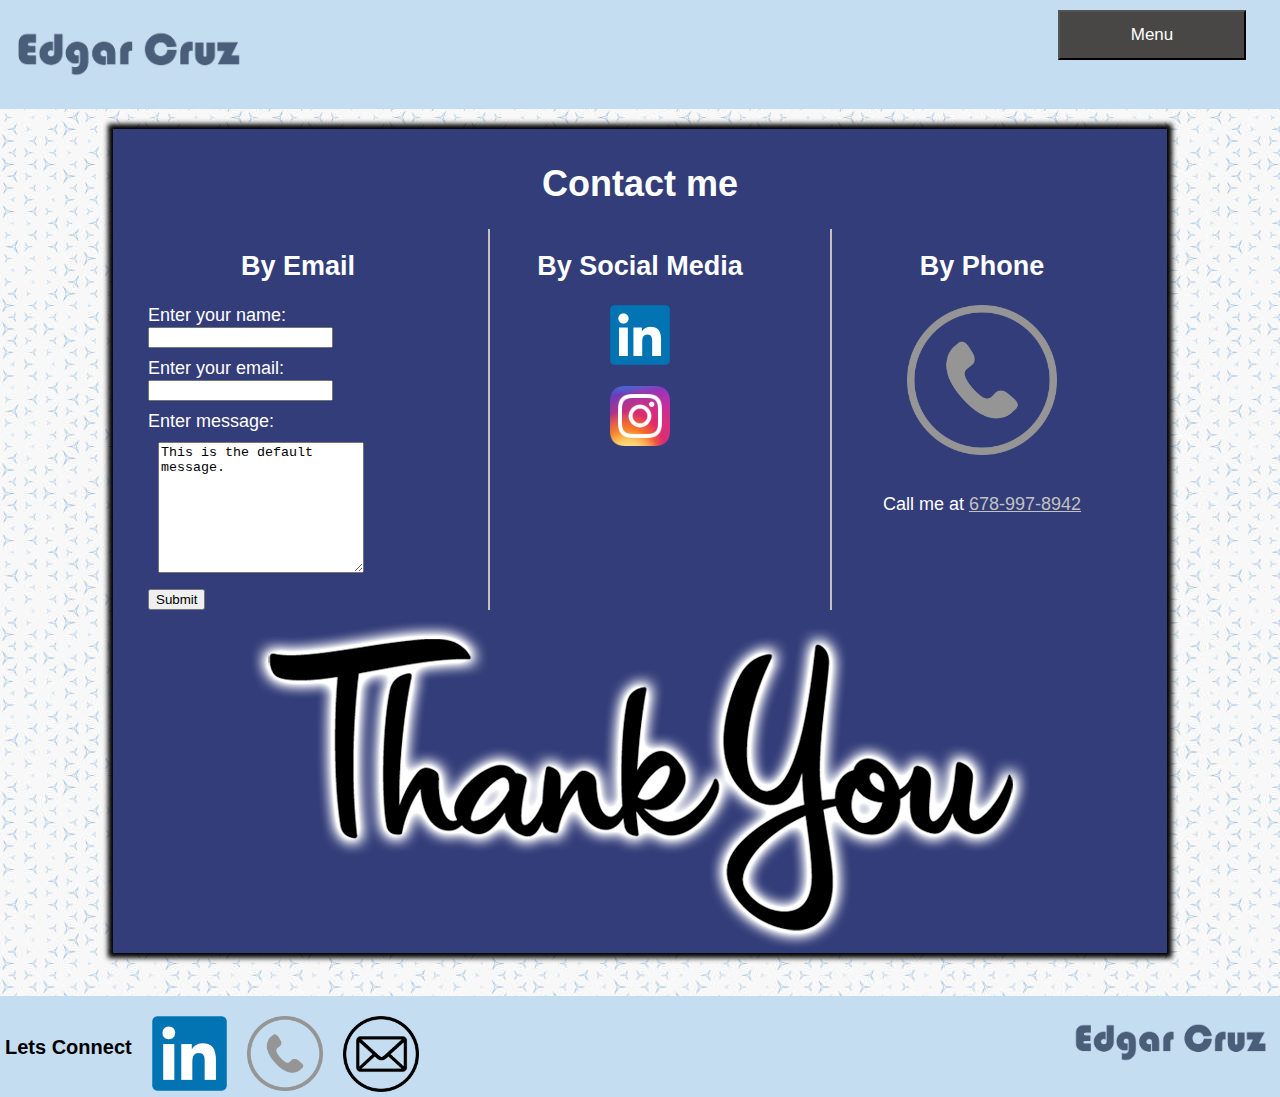
<file: contact info.html>
<!doctype html>
<html lang="en">
<head>
    <link href="styles.css" rel="stylesheet">
     <meta charset="utf-8">
    <script src="script.js" defer></script>
    <title>Edgar Cruz- Contact Info</title>
        <style>
    /*.navclose {
        display:none;
        }
    .navshow {
        display:block;
    } */
</style>
</head>

<body>
    <div>
    <header class="show">
        <a class="focus" href="home.html">
            <img src="images/edgar_cruz_logo.png" alt="Edgar Cruz Logo" class="logo">
        </a>
        <div class="menu">
        <div class="dropdown_cover">
        <button id="showme" class="btn focus">Menu</button>
        </div>
        <nav class="navclose" id="Nav">
            <ul>
                <li><a class="focus" href="home.html">Home</a></li>
                <li><a class="focus" href="about.html">Experience</a></li>
                <li><a class="focus" href="resume.html"> Resume </a></li>
                <li><a class="focus" href="hobbies.html"> Hobbies </a></li>
                <!--<li><a class="focus" href="contact%20info.html">Contact Info</a></li> -->
                
            </ul>
        </nav>
        </div>
    </header>
    </div>
    <main>
        <h1 style=text-align:center;>Contact me</h1>  
    <div class="flex">    
    
        <div class="Contact">
            <h2 style=text-align:center;>By Email</h2>
                <form>
                    <label for="Name">Enter your name:</label>
                    <input style=margin-bottom:10px; type="text" name="Name" id="Name" class="focus">
                    <br>
                    <label for="Email">Enter your email:</label>
                    <input class="focus" style=margin-bottom:10px; type="email" name="Email" id="Email"> 
                    <br>
                    <label for="message2" Class="Message focus">Enter message:</label>
                    <textarea class="focus" rows="5" cols="18" id="message2" style=height:125px;width:200px;margin:10px;>This is the default message.</textarea>
                    <br>
                    <button class="focus">Submit</button>
                </form>
        </div>    
       
        <div class="Socials Contact Line">
            <h2 style=text-align:center;>By Social Media</h2>
            <a href="https://www.linkedin.com/in/edgar-cruz-martinez-71450b292" class="LinLink focus"> 
                <img src=images/LinkedIn_logo.png alt="Clickable logo of Linkedin that goes to Edgar Cruz's profile" class="LinkedIn"> 
            </a>
            <br>
            <a href="#" class="focus LinLink">
            <img style=display:block;width:100%;margin-left:auto;margin-right:auto; src="images/Instagram_icon.png" alt="Clickable logo of Instagram that goes to Edgar Cruz's profile">
            </a>
        </div>
        <div class="Socials Contact Line Phone">
            <h2 style=text-align:center;>By Phone</h2> 
            <a style=display:block;width:50%;margin:auto; class="focus" href="tel:6789978924"> 
                <img style= display:block;width:100%;margin-left:auto;margin-right:auto;  src="images/phone.webp" alt="Logo of a telephone">
            </a>
            <br>
            <p style=text-align:center;>Call me at <a class="focus" href="tel:6789978924">678-997-8942</a></p>
        </div>
        
    </div>
    <!--<p style=text-align:center;font-size:20px;>Thank you for taking the time out of your day to look at my website. Hope you have a good day!</p> -->
    <img class="thanks" src="images/thankyou.png" alt="Text that says Thank You">
    </main>
    <br>
    <footer>
        <div class="F">
        <div class="footer">
            <h3 class="HeadF">Lets Connect</h3>
           <a href="https://www.linkedin.com/in/edgar-cruz-martinez-71450b292" class="FooterLink focus"> 
                <img src=images/LinkedIn_logo.png alt="Clickable logo of Linkedin that goes to Edgar Cruz's profile" class="Linkedin2"> 
            </a>
            <a href="tel:6789978924" class=" FooterLink focus">
            <img class="LogoF" src="images/phone.webp" alt="Logo link to Edgar's phone number">
            </a>
            <a href="mailto:edgarcm177@gmail.com" class=" FooterLink focus">
            <img class="LogoF" src=images/email.webp alt="Logo link to Edgar's phone number">
            </a>
        </div>
         <div>
             <a class="focus" href="home.html">
             <img class="Foot logo" src="images/edgar_cruz_logo.png" alt="Edgar Cruz Logo">
    
             </a>    
            </div>
             </div>
    </footer>
    </body>

    
</html>
</file>
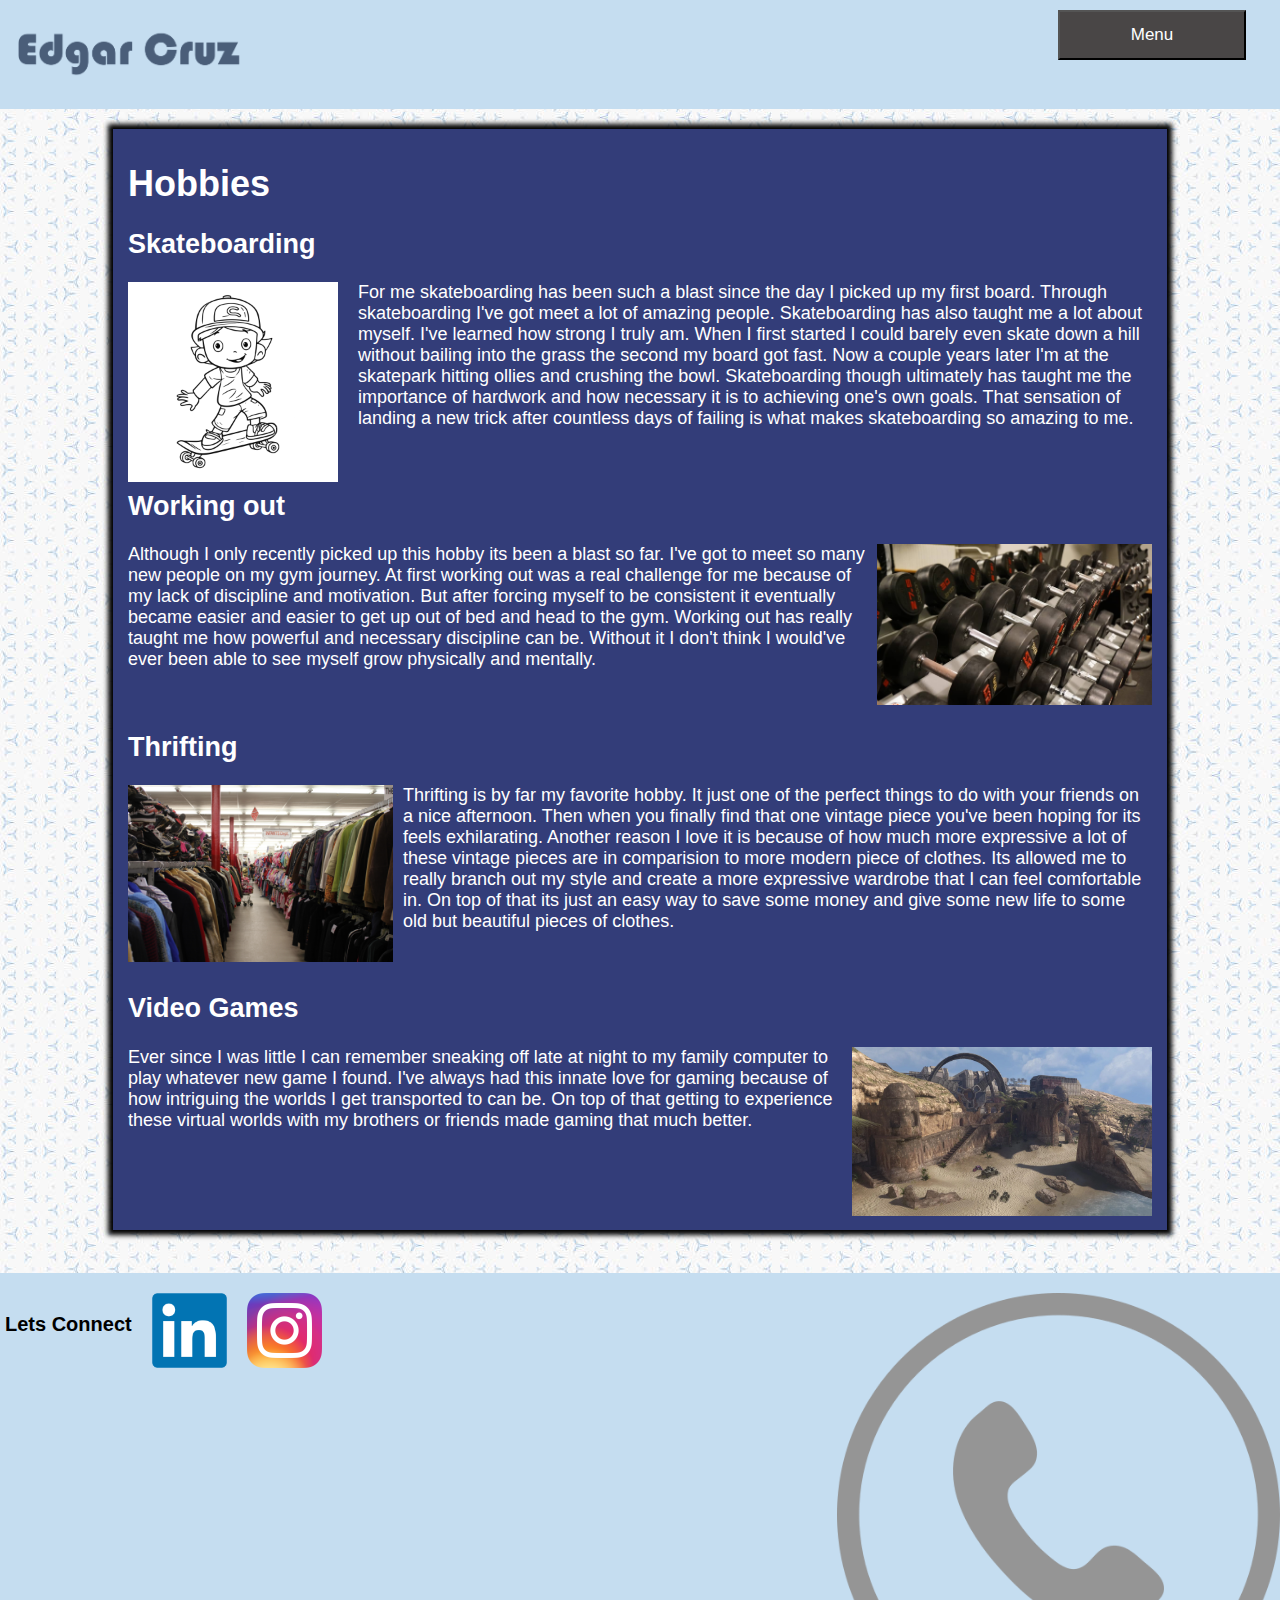
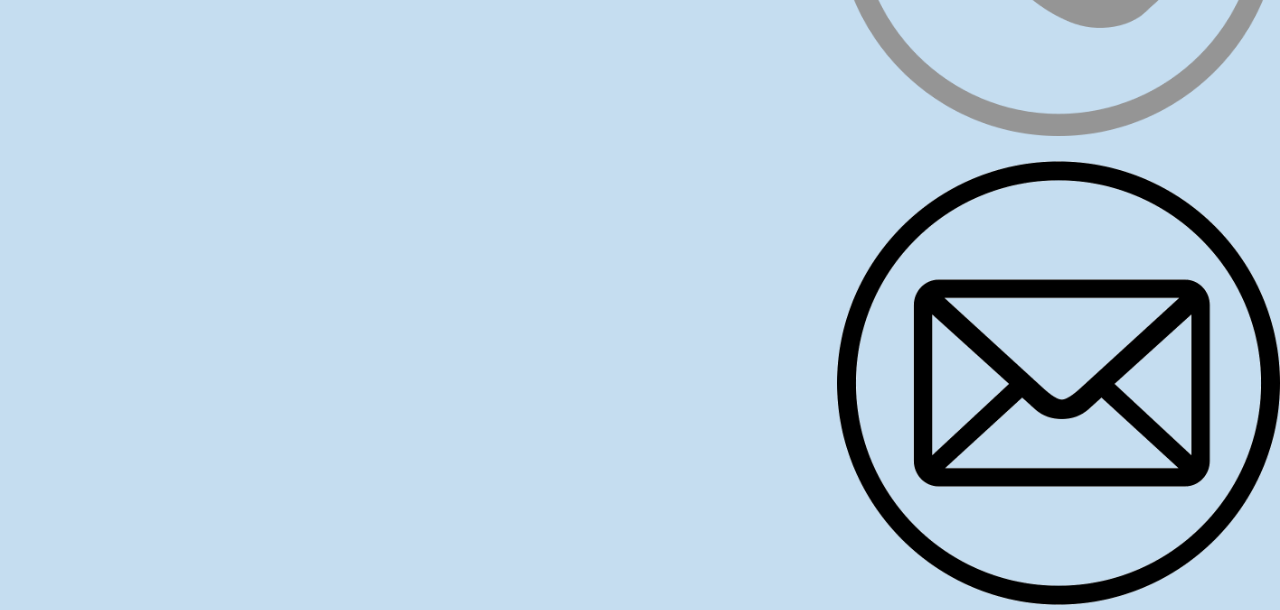
<file: hobbies.html>
<!doctype html>
<html lang="en">
<head>
    <link href="styles.css" rel="stylesheet">
   <meta charset="utf-8">
    <script src="script.js" defer>
    </script>
<title> Edgar Cruz- Hobbies </title>
</head>
<body>
    <div>
    <header class="show">
        <a class="focus" href="home.html">
            <img src="images/edgar_cruz_logo.png" alt="Edgar Cruz Logo" class="logo" id="logo">
        </a>
        <div class="menu">
        <div class="dropdown_cover">
        <button id="showme" class="btn focus">Menu</button>
        </div>
        <nav class="navclose" id="Nav">
            <ul>
                <li><a class="focus" href="home.html">Home</a></li>
                <li><a class="focus" href="about.html">Experience</a></li>
                <li><a class="focus" href="resume.html"> Resume </a></li>
                <li><a class="focus" href="hobbies.html"> Hobbies </a></li>
                <!--<li><a class="focus" href="contact%20info.html">Contact Info</a></li> -->
                
            </ul>
        </nav>
        </div>
        </header>
    </div>
<main>
    <h1>Hobbies</h1>
        <h2>Skateboarding</h2>
            <img style="float: left;padding-right: 10px;width:200px;background-color:white; margin-right: 20px;" src="images/kid.png" alt="Drawing of a kid on a skateboard.">

            <p>For me skateboarding has been such a blast since the day I picked up my first board. Through skateboarding I've got meet a lot of amazing people. Skateboarding has also taught me a lot about myself. I've learned how strong I truly am. When I first started I could barely even skate down a hill without bailing into the grass the second my board got fast. Now a couple years later I'm at the skatepark hitting ollies and crushing the bowl. Skateboarding though ultimately has taught me the importance of hardwork and how necessary it is to achieving one's own goals. That sensation of landing a new trick after countless days of failing is what makes skateboarding so amazing to me.</p>
    <br>
        <h2>Working out</h2>
            <img style="float:right; padding-left: 10px; width:275px" src="images/dumbell.jpeg" alt="Dumbell weight rack in a gym.">
            <p>Although I only recently picked up this hobby its been a blast so far. I've got to meet so many new people on my gym journey. At first working out was a real challenge for me because of my lack of discipline and motivation. But after forcing myself to be consistent it eventually became easier and easier to get up out of bed and head to the gym. Working out has really taught me how powerful and necessary discipline can be. Without it I don't think I would've ever been able to see myself grow physically and mentally.</p>
    <br>
        <h2>Thrifting</h2>
            <img style="float: left;padding-right: 10px; width:265px;" src="images/thrifting.jpeg" alt="Racks of clothes at a thrift store.">
            <p>Thrifting is by far my favorite hobby. It just one of the perfect things to do with your friends on a nice afternoon. Then when you finally find that one vintage piece you've been hoping for its feels exhilarating. Another reason I love it is because of how much more expressive a lot of these vintage pieces are in comparision to more modern piece of clothes. Its allowed me to really branch out my style and create a more expressive wardrobe that I can feel comfortable in. On top of that its just an easy way to save some money and give some new life to some old but beautiful pieces of clothes.</p>
    <br>
        <h2>Video Games</h2>
            <img style="float:right; padding-left: 10px; width:300px; margin-bottom:10px; " src="images/lastresort.webp" alt="Wideshot of the Halo 3 map Last Resort.">
            <p>Ever since I was little I can remember sneaking off late at night to my family computer to play whatever new game I found. I've always had this innate love for gaming because of how intriguing the worlds I get transported to can be. On top of that getting to experience these virtual worlds with my brothers or friends made gaming that much better.  </p>
    <br>
</main>
    <br>
    <footer>
        <div class="F">
        <div class="footer">
            <h3 class="HeadF">Lets Connect</h3>
           <a href="https://www.linkedin.com/in/edgar-cruz-martinez-71450b292" class="FooterLink focus"> 
                <img src=images/LinkedIn_logo.png alt="Clickable logo of Linkedin that goes to Edgar Cruz's profile" class="Linkedin2"> 
            </a>
            <a href="#" class="focus FooterLink">
            <img class="LogoF" src=images/Instagram_icon.png alt="Logo link to Edgar's Instagram">
            </a>
        </div>
        <div>
            <a href="tel:6789978924" class=" FooterLink focus">
            <img class="LogoF" src="images/phone.webp" alt="Logo link to Edgar's phone number">
            </a>
            <a href="mailto:edgarcm177@gmail.com" class=" FooterLink focus">
            <img class="LogoF" src=images/email.webp alt="Logo link to Edgar's phone number">
            </a>
        </div>
        </div>
    </footer>
</body>
</html>
</file>
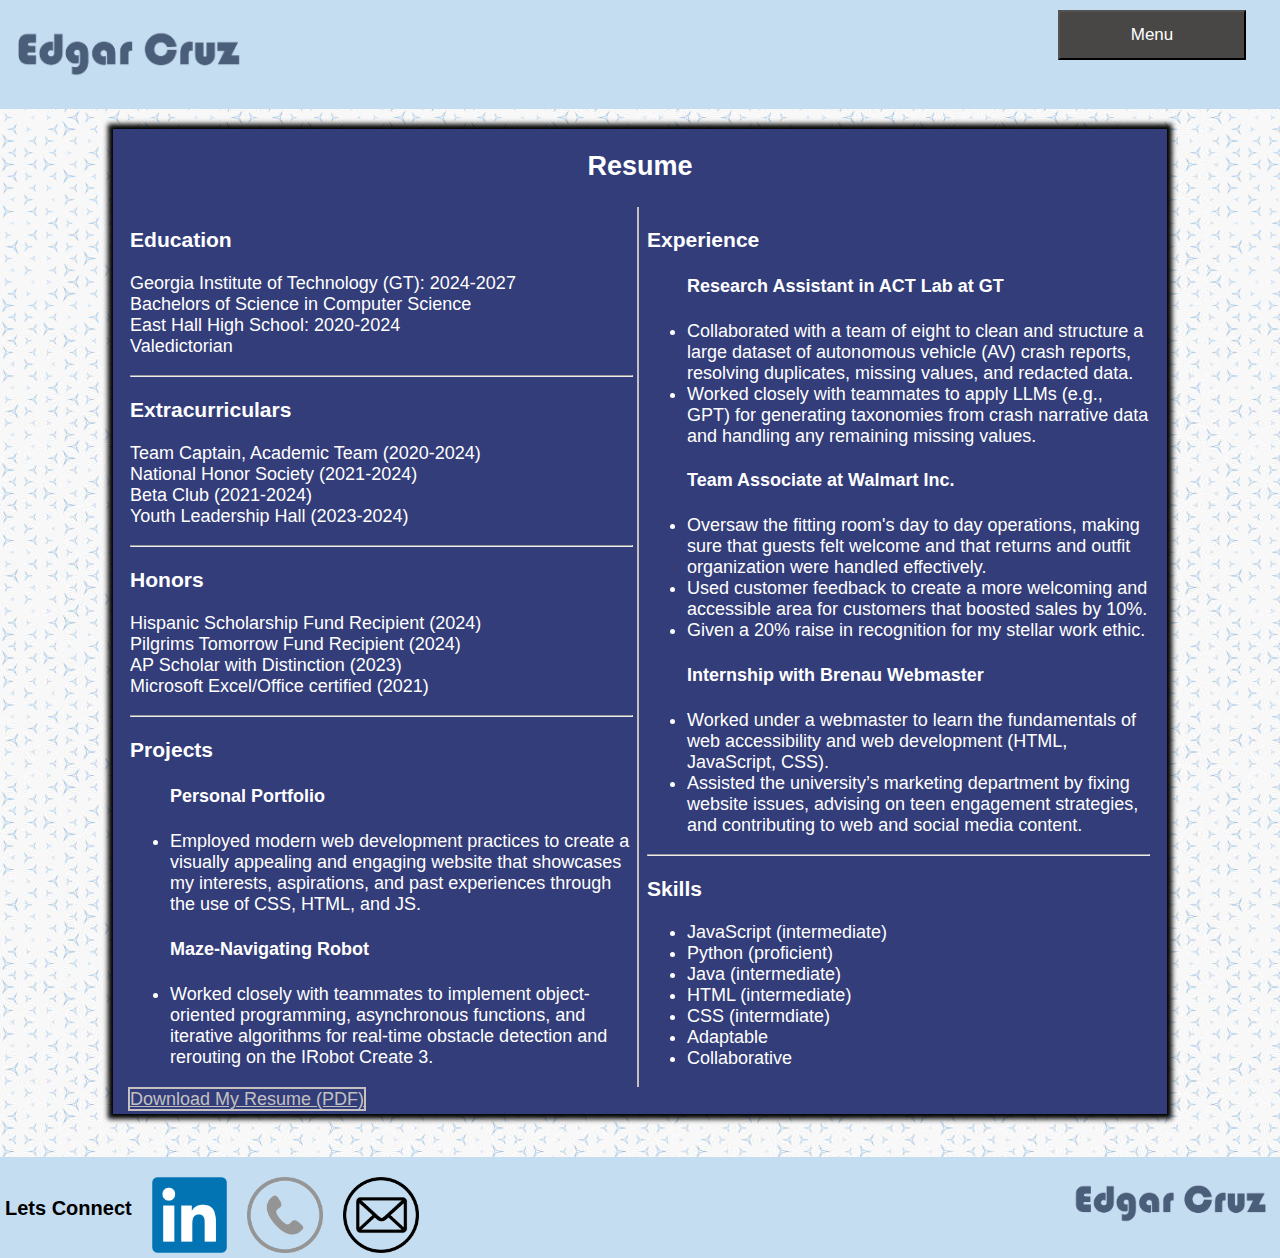
<file: resume.html>
<!doctype html>
<html lang="en">
<head>
    <link href="styles.css" rel="stylesheet">
<title> Edgar Cruz- Resume</title>
     <meta charset="utf-8">
    <script src="script.js" defer></script>
    <style>
   /* .navclose {
        display:none;
        }
    .navshow {
        display:block;
    }/*
</style>
</head>
<body>
    <header class="show">
        <a class="focus" href="index.html">
            <img src="images/edgar_cruz_logo.png" alt="Edgar Cruz Logo" class="logo">
        </a>
        <div class="menu">
        <div class="dropdown_cover">
        <button id="showme" class="btn focus">Menu</button>
        </div>
        <nav class="navclose" id="Nav">
            <ul>
                <li><a class="focus" href="Index.html">Home</a></li>
                <li><a class="focus" href="about.html">Experience</a></li>
                <li><a class="focus" href="resume.html"> Resume </a></li>
                <li><a class="focus" href="hobbies.html"> Hobbies </a></li>
                <!--<li><a class="focus" href="contact%20info.html">Contact Info</a></li> -->
            </ul>
        </nav>
        </div>
         </header>
<main>
 <h2 class="resume resumeHeading">Resume</h2>
<div class="flex">
<div class="resumediv">
<h3>Education</h3>
<p>Georgia Institute of Technology (GT): 2024-2027
<br>
Bachelors of Science in Computer Science
<br>
East Hall High School: 2020-2024
<br>
Valedictorian </p>
<hr>
<h3 class="resumeHeading">Extracurriculars</h3>
<p>Team Captain, Academic Team (2020-2024)
<br>
National Honor Society (2021-2024)
<br>
Beta Club (2021-2024)
<br>
Youth Leadership Hall (2023-2024)</p>
<hr>
<h3>Honors</h3> 
<p> Hispanic Scholarship Fund Recipient (2024)
    <br>
Pilgrims Tomorrow Fund Recipient (2024)
<br>
AP Scholar with Distinction (2023)
<br>
    Microsoft Excel/Office certified (2021)</p>
<hr>
<h3>Projects</h3>
<ul>
    <h4>Personal Portfolio</h4>
      <li>Employed modern web development practices to create a visually appealing and engaging website that showcases my interests, aspirations, and past experiences through the use of CSS, HTML, and JS.</li> 
    <h4>Maze-Navigating Robot</h4>
      <li>Worked closely with teammates to implement object-oriented programming, asynchronous functions, and iterative algorithms for real-time obstacle detection and rerouting on the IRobot Create 3.</li>
    </ul>
</div>
<div class="resumediv resumeline">
    <h3>Experience</h3>
    <ul>
    <h4>Research Assistant in ACT Lab at GT</h4>
      <li>Collaborated with a team of eight to clean and structure a large dataset of autonomous vehicle (AV) crash reports, resolving duplicates, missing values, and redacted data.</li> 
        <li> Worked closely with teammates to apply LLMs (e.g., GPT) for generating taxonomies from crash narrative data and handling any remaining missing values.</li>
    <h4>Team Associate at Walmart Inc.</h4>

      <li>Oversaw the fitting room's day to day operations, making sure that guests felt welcome and that returns and outfit organization were handled effectively.</li> 
        <li> Used customer feedback to create a more welcoming and accessible area for customers that boosted sales by 10%.</li>
        <li>Given a 20% raise in recognition for my stellar work ethic.</li>
    <h4>Internship with Brenau Webmaster</h4>
        <li>Worked under a webmaster to learn the fundamentals of web accessibility and web development (HTML, JavaScript, CSS).</li>
        <li>Assisted the university’s marketing department by fixing website issues, advising on teen engagement strategies, and contributing to web and social media content.</li>
    </ul>
<hr>
<h3>Skills</h3>
    <ul>
        <li>JavaScript (intermediate)</li>
        <li>Python (proficient)</li>
        <li>Java (intermediate)</li>
        <li>HTML (intermediate)</li>
        <li>CSS (intermdiate)</li>
        <li>Adaptable</li>
        <li>Collaborative</li>
    </ul>
    
</div>
         
    </div>
    <div class="Resume2">
<a href="EDGAR_CRUZ_RESUME.pdf" class="ResumeD focus">Download My Resume (PDF)</a>
    </div>
</main>
    <br>
    <footer>
        <div class="F">
        <div class="footer">
            <h3 class="HeadF">Lets Connect</h3>
            <a href="https://www.linkedin.com/in/edgar-cruz-martinez-71450b292" class="FooterLink focus"> 
                <img src=images/LinkedIn_logo.png alt="Clickable logo of Linkedin that goes to Edgar Cruz's profile" class="Linkedin2"> 
            </a>
            <a href="tel:6789978924" class=" FooterLink focus">
            <img class="LogoF" src="images/phone.webp" alt="Logo link to Edgar's phone number">
            </a>
            <a href="mailto:edgarcm177@gmail.com" class=" FooterLink focus">
            <img class="LogoF" src=images/email.webp alt="Logo link to Edgar's phone number">
            </a>
        </div>
         <div>
             <a class="focus" href="index.html">
                <img class="Foot logo" src="images/edgar_cruz_logo.png" alt="Edgar Cruz Logo">
             </a>
        </div>
        </div>
    </footer>
</body>
</html>
</file>
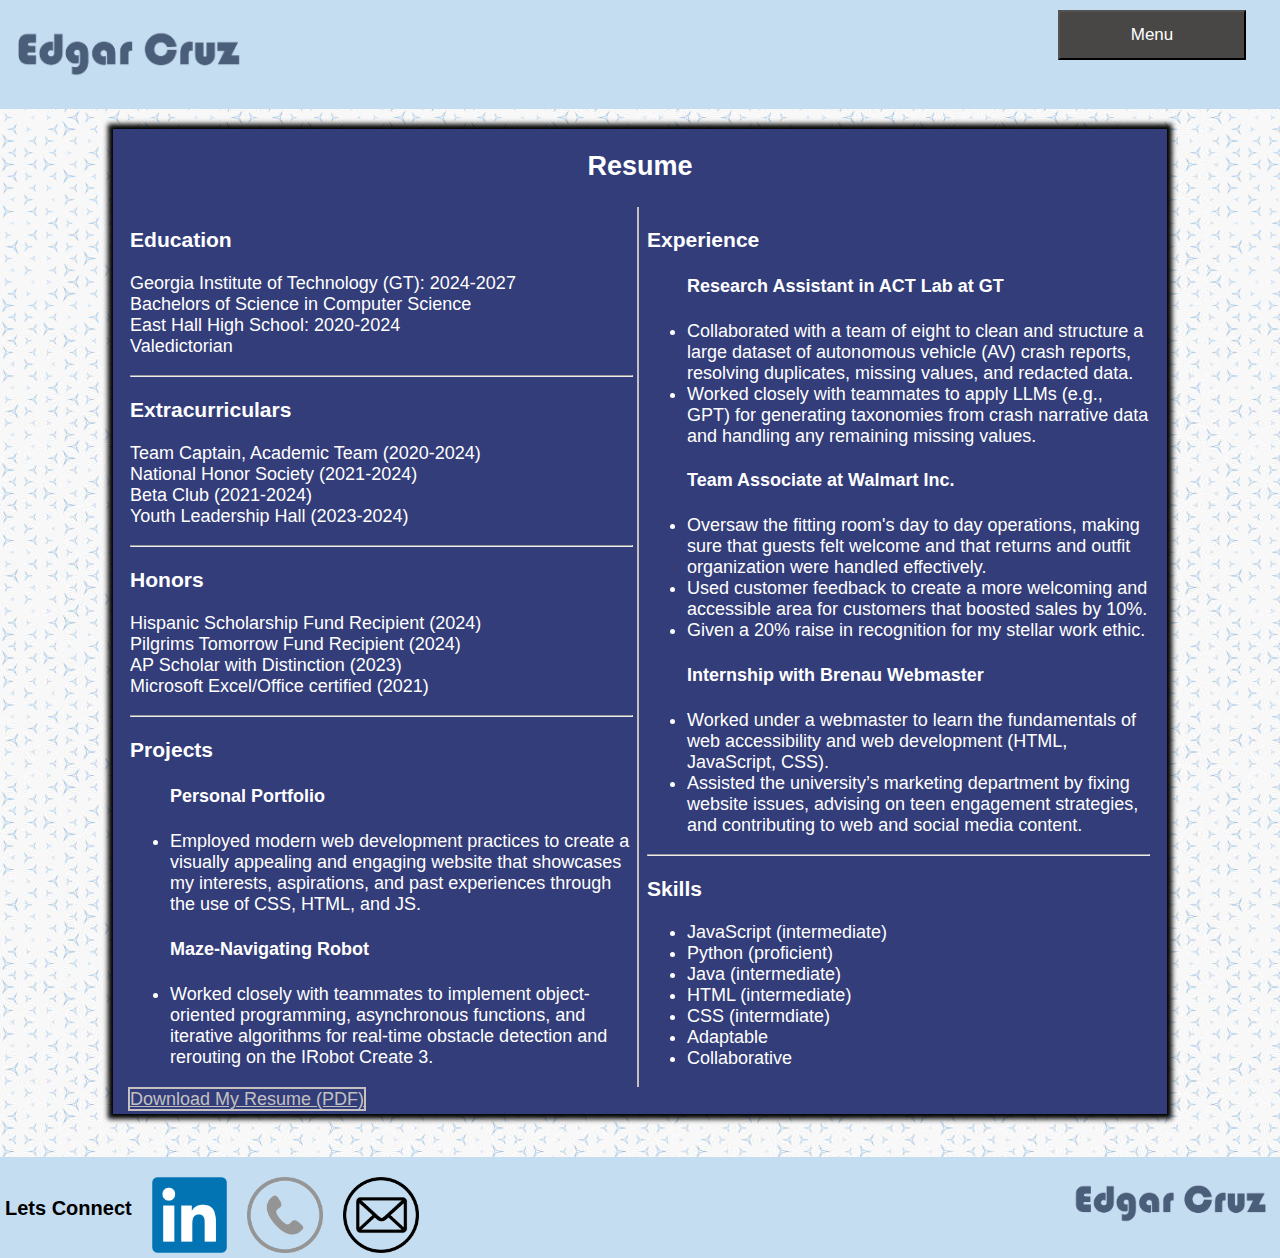
<file: Edgar/resume.html>
<!doctype html>
<html lang="en">
<head>
    <link href="styles.css" rel="stylesheet">
<title> Edgar Cruz- Resume</title>
     <meta charset="utf-8">
    <script src="script.js" defer></script>
    <style>
   /* .navclose {
        display:none;
        }
    .navshow {
        display:block;
    }/*
</style>
</head>
<body>
    <header class="show">
        <a class="focus" href="home.html">
            <img src="images/edgar_cruz_logo.png" alt="Edgar Cruz Logo" class="logo">
        </a>
        <div class="menu">
        <div class="dropdown_cover">
        <button id="showme" class="btn focus">Menu</button>
        </div>
        <nav class="navclose" id="Nav">
            <ul>
                <li><a class="focus" href="home.html">Home</a></li>
                <li><a class="focus" href="about.html">Experience</a></li>
                <li><a class="focus" href="resume.html"> Resume </a></li>
                <li><a class="focus" href="hobbies.html"> Hobbies </a></li>
                <!--<li><a class="focus" href="contact%20info.html">Contact Info</a></li> -->
            </ul>
        </nav>
        </div>
         </header>
<main>
 <h2 class="resume resumeHeading">Resume</h2>
<div class="flex">
<div class="resumediv">
<h3>Education</h3>
<p>Georgia Institute of Technology (GT): 2024-2027
<br>
Bachelors of Science in Computer Science
<br>
East Hall High School: 2020-2024
<br>
Valedictorian </p>
<hr>
<h3 class="resumeHeading">Extracurriculars</h3>
<p>Team Captain, Academic Team (2020-2024)
<br>
National Honor Society (2021-2024)
<br>
Beta Club (2021-2024)
<br>
Youth Leadership Hall (2023-2024)</p>
<hr>
<h3>Honors</h3> 
<p> Hispanic Scholarship Fund Recipient (2024)
    <br>
Pilgrims Tomorrow Fund Recipient (2024)
<br>
AP Scholar with Distinction (2023)
<br>
    Microsoft Excel/Office certified (2021)</p>
<hr>
<h3>Projects</h3>
<ul>
    <h4>Personal Portfolio</h4>
      <li>Employed modern web development practices to create a visually appealing and engaging website that showcases my interests, aspirations, and past experiences through the use of CSS, HTML, and JS.</li> 
    <h4>Maze-Navigating Robot</h4>
      <li>Worked closely with teammates to implement object-oriented programming, asynchronous functions, and iterative algorithms for real-time obstacle detection and rerouting on the IRobot Create 3.</li>
    </ul>
</div>
<div class="resumediv resumeline">
    <h3>Experience</h3>
    <ul>
    <h4>Research Assistant in ACT Lab at GT</h4>
      <li>Collaborated with a team of eight to clean and structure a large dataset of autonomous vehicle (AV) crash reports, resolving duplicates, missing values, and redacted data.</li> 
        <li> Worked closely with teammates to apply LLMs (e.g., GPT) for generating taxonomies from crash narrative data and handling any remaining missing values.</li>
    <h4>Team Associate at Walmart Inc.</h4>

      <li>Oversaw the fitting room's day to day operations, making sure that guests felt welcome and that returns and outfit organization were handled effectively.</li> 
        <li> Used customer feedback to create a more welcoming and accessible area for customers that boosted sales by 10%.</li>
        <li>Given a 20% raise in recognition for my stellar work ethic.</li>
    <h4>Internship with Brenau Webmaster</h4>
        <li>Worked under a webmaster to learn the fundamentals of web accessibility and web development (HTML, JavaScript, CSS).</li>
        <li>Assisted the university’s marketing department by fixing website issues, advising on teen engagement strategies, and contributing to web and social media content.</li>
    </ul>
<hr>
<h3>Skills</h3>
    <ul>
        <li>JavaScript (intermediate)</li>
        <li>Python (proficient)</li>
        <li>Java (intermediate)</li>
        <li>HTML (intermediate)</li>
        <li>CSS (intermdiate)</li>
        <li>Adaptable</li>
        <li>Collaborative</li>
    </ul>
    
</div>
         
    </div>
    <div class="Resume2">
<a href="EDGAR_CRUZ_RESUME.pdf" class="ResumeD focus">Download My Resume (PDF)</a>
    </div>
</main>
    <br>
    <footer>
        <div class="F">
        <div class="footer">
            <h3 class="HeadF">Lets Connect</h3>
            <a href="https://www.linkedin.com/in/edgar-cruz-martinez-71450b292" class="FooterLink focus"> 
                <img src=images/LinkedIn_logo.png alt="Clickable logo of Linkedin that goes to Edgar Cruz's profile" class="Linkedin2"> 
            </a>
            <a href="tel:6789978924" class=" FooterLink focus">
            <img class="LogoF" src="images/phone.webp" alt="Logo link to Edgar's phone number">
            </a>
            <a href="mailto:edgarcm177@gmail.com" class=" FooterLink focus">
            <img class="LogoF" src=images/email.webp alt="Logo link to Edgar's phone number">
            </a>
        </div>
         <div>
             <a class="focus" href="home.html">
                <img class="Foot logo" src="images/edgar_cruz_logo.png" alt="Edgar Cruz Logo">
             </a>
        </div>
        </div>
    </footer>
</body>
</html>
</file>
<file: styles.css>
body {
    display:flex;
    flex-direction: column;
    color:white;
    font-family: sans-serif;
    margin: 0px;
    background-image:url('images/Whitebackground.jpeg');
    background-repeat: repeat;
} main{
    width:80%;
    margin:auto;
    margin-top:20px;
    margin-bottom:25px;
    position:relative;
    z-index: 0;
    padding-left: 15px;
    padding-right: 15px;
    padding-bottom: 4px;
    box-shadow:0px 0px 5px 5px #000000;
    background-color:#333D79FF;
    font-size: 18px;
}
.F{
    display: flex;
    flex-direction: row;
    align-items: flex-start;
}
.textarea{
    height:250px;
}
.Contact{
    width: 33%;
    margin-left: 20px;
    margin-right: 20px;
    margin-bottom: 10px;
}
.Line{
    
    border-left: 2px Solid #c6c1c1;
     
}
.thanks{
        display: block;
    margin-left: auto;
    margin-right: auto;
}

.Resume2 a:visited{
    background-color: black;
}
.ResumeD{
    color:white;
    border: 2px Solid #c6c1c1;
}
.footer{
 display:flex;
    flex-direction: row;
    position:relative;

}
.flex{
    display: flex;
    flex-direction: row;
}
.resume{
    text-align:center;
    color:white;
}
h1{
    padding-top: 10px;
}
.resumeline{
    border-left: 2px Solid #c6c1c1;
    padding-left: 8px;
}
.resumediv{
    width:50%;
     margin:2px;
}
.btn{
    display: block;
    color: white;
    background-color:#494646;
    text-align:center;
    font-size: 17px;
    margin: auto;
    width: 80%;
    height: 50px;
    position: relative;
    z-index: 3;

}
.ballbox{
    width:50%;
    margin-left: auto;
    margin-right: auto;
    height: 20vh;
    display:flex;
    background-color: aqua;
    align-items:center;
    justify-content: center;
}
.Noball{
     width: 50px;
    height: 50px;
    background-color: green;
    border-radius: 50%;
}
.ball{
    width: 50px;
    height: 50px;
    background-color: green;
    border-radius: 50%;
    animation-name: bouncing;
    animation: bouncing 1.5s ease-in-out infinite;
}
@keyframes bouncing{
    0%{
        transform: translateY(30px)
    }
    
    50%{
        transform: translateY(-30px)
    }
    100%{ transform: translateY(30px)
        
    }
}
.HeadF{
    font-size:20px;
    color:black;
    padding-left: 5px;
    margin-top: 40px

}

footer{
    position: relative;
    margin:auto;   
    background-color:#c5ddf0;
    width:100%;
display:inline-block;
}
 header{
     position: relative;
     margin:auto;
     z-index: 2;
     display:inline-block;  
    background-color:#c5ddf0;
    width:100%;
        }
.menu{
    width: 20%;
    float: right; 
}
.dropdown_cover{
    background-color: #c5ddf0;
    position: relative;
    z-index: 3;
    padding: 10px;
}
.Message{
    vertical-align: top;
}

  
nav{
    display: block;
    transition: all 0.5s ease;
    translate: 0px -400px;
}
.menu:hover nav, .menu:focus-within nav{
   translate: 0px 0px;
    
}
.focus:focus-within{
    outline:red 7px solid;
}
nav{
    background-color: #c5ddf0;
    width: 20%;
    position: absolute;
    z-index: 1;
}
nav ul{
    padding-left: 0;}
.LinLink{
    display:block;
    width: 20%;
     margin-left: auto;
    margin-right: auto;
    background-color:#333D79FF;
}

.LinLink a:hover{
    background-color:#333D79FF;
}
.LinkedIn{
    display:block;
  margin-right:auto;
    margin-left:auto;
    width:100%;
    border:0;
}
table, th, td{
    border:1px solid white;
}
.logo{
    display:inline-block;
        width:20%;
}
nav ul li{
    margin:5px;
    padding:3px;
    list-style:none;
    
}
nav ul li a{ 
    text-decoration:none;
}
a:link {
  color:#c2c1c1;
  background-color: transparent;
  text-decoration: underline;
}

 .Phone a:visited{
    background-color:antiquewhite;
}
.Phone a:hover{
    background-color:white;
}
.menu a:link, .menu a:visited {
  background-color:#494646;
  color:white;
  padding: 14px 0;
  text-align: center; 
  text-decoration: none;
  display: inline-block;
    width:100%;
}
.Foot{
    position:relative;
float:right;
    width:50%; 
}
.btn:hover{
    background-color: black;
}
.menu a:hover, a:active {
  background-color: black;
}.LogoF{
    width:100%;
    margin-top: 20px;
    padding-bottom: 5px;
     border:0;
    display:block;
}
.Linkedin2{
    width:100%;
    margin-top: 20px;
    margin-left: auto;
    margin-right:auto;
}
.footer .FooterLink {
    display:block;
    border: 10px;
    margin-left: 20px;
    width: 9%;
    
}
img.Headshot {
    width: 23%;
    margin-left:6px; 
    margin-bottom:6px;
    border:3px;
    border-style: dotted;
    border-color: beige;
    float:right;
}

@media screen and (max-width:480px){
    body{
        font-size: 30px;
        
    }
    main{
        font-size: 30px;
    }
    img{
        width:110%;
    }
}
</file>
<file: Edgar/styles.css>
body {
    display:flex;
    flex-direction: column;
    color:white;
    font-family: sans-serif;
    margin: 0px;
    background-image:url('images/Whitebackground.jpeg');
    background-repeat: repeat;
} main{
    width:80%;
    margin:auto;
    margin-top:20px;
    margin-bottom:25px;
    position:relative;
    z-index: 0;
    padding-left: 15px;
    padding-right: 15px;
    padding-bottom: 4px;
    box-shadow:0px 0px 5px 5px #000000;
    background-color:#333D79FF;
    font-size: 18px;
}
.F{
    display: flex;
    flex-direction: row;
    align-items: flex-start;
}
.textarea{
    height:250px;
}
.Contact{
    width: 33%;
    margin-left: 20px;
    margin-right: 20px;
    margin-bottom: 10px;
}
.Line{
    
    border-left: 2px Solid #c6c1c1;
     
}
.thanks{
        display: block;
    margin-left: auto;
    margin-right: auto;
}

.Resume2 a:visited{
    background-color: black;
}
.ResumeD{
    color:white;
    border: 2px Solid #c6c1c1;
}
.footer{
 display:flex;
    flex-direction: row;
    position:relative;

}
.flex{
    display: flex;
    flex-direction: row;
}
.resume{
    text-align:center;
    color:white;
}
h1{
    padding-top: 10px;
}
.resumeline{
    border-left: 2px Solid #c6c1c1;
    padding-left: 8px;
}
.resumediv{
    width:50%;
     margin:2px;
}
.btn{
    display: block;
    color: white;
    background-color:#494646;
    text-align:center;
    font-size: 17px;
    margin: auto;
    width: 80%;
    height: 50px;
    position: relative;
    z-index: 3;

}
.ballbox{
    width:50%;
    margin-left: auto;
    margin-right: auto;
    height: 20vh;
    display:flex;
    background-color: aqua;
    align-items:center;
    justify-content: center;
}
.Noball{
     width: 50px;
    height: 50px;
    background-color: green;
    border-radius: 50%;
}
.ball{
    width: 50px;
    height: 50px;
    background-color: green;
    border-radius: 50%;
    animation-name: bouncing;
    animation: bouncing 1.5s ease-in-out infinite;
}
@keyframes bouncing{
    0%{
        transform: translateY(30px)
    }
    
    50%{
        transform: translateY(-30px)
    }
    100%{ transform: translateY(30px)
        
    }
}
.HeadF{
    font-size:20px;
    color:black;
    padding-left: 5px;
    margin-top: 40px

}

footer{
    position: relative;
    margin:auto;   
    background-color:#c5ddf0;
    width:100%;
display:inline-block;
}
 header{
     position: relative;
     margin:auto;
     z-index: 2;
     display:inline-block;  
    background-color:#c5ddf0;
    width:100%;
        }
.menu{
    width: 20%;
    float: right; 
}
.dropdown_cover{
    background-color: #c5ddf0;
    position: relative;
    z-index: 3;
    padding: 10px;
}
.Message{
    vertical-align: top;
}

  
nav{
    display: block;
    transition: all 0.5s ease;
    translate: 0px -400px;
}
.menu:hover nav, .menu:focus-within nav{
   translate: 0px 0px;
    
}
.focus:focus-within{
    outline:red 7px solid;
}
nav{
    background-color: #c5ddf0;
    width: 20%;
    position: absolute;
    z-index: 1;
}
nav ul{
    padding-left: 0;}
.LinLink{
    display:block;
    width: 20%;
     margin-left: auto;
    margin-right: auto;
    background-color:#333D79FF;
}

.LinLink a:hover{
    background-color:#333D79FF;
}
.LinkedIn{
    display:block;
  margin-right:auto;
    margin-left:auto;
    width:100%;
    border:0;
}
table, th, td{
    border:1px solid white;
}
.logo{
    display:inline-block;
        width:20%;
}
nav ul li{
    margin:5px;
    padding:3px;
    list-style:none;
    
}
nav ul li a{ 
    text-decoration:none;
}
a:link {
  color:#c2c1c1;
  background-color: transparent;
  text-decoration: underline;
}

 .Phone a:visited{
    background-color:antiquewhite;
}
.Phone a:hover{
    background-color:white;
}
.menu a:link, .menu a:visited {
  background-color:#494646;
  color:white;
  padding: 14px 0;
  text-align: center; 
  text-decoration: none;
  display: inline-block;
    width:100%;
}
.Foot{
    position:relative;
float:right;
    width:50%; 
}
.btn:hover{
    background-color: black;
}
.menu a:hover, a:active {
  background-color: black;
}.LogoF{
    width:100%;
    margin-top: 20px;
    padding-bottom: 5px;
     border:0;
    display:block;
}
.Linkedin2{
    width:100%;
    margin-top: 20px;
    margin-left: auto;
    margin-right:auto;
}
.footer .FooterLink {
    display:block;
    border: 10px;
    margin-left: 20px;
    width: 9%;
    
}
img.Headshot {
    width: 23%;
    margin-left:6px; 
    margin-bottom:6px;
    border:3px;
    border-style: dotted;
    border-color: beige;
    float:right;
}

@media screen and (max-width:480px){
    body{
        font-size: 30px;
        
    }
    main{
        font-size: 30px;
    }
    img{
        width:110%;
    }
}
</file>
